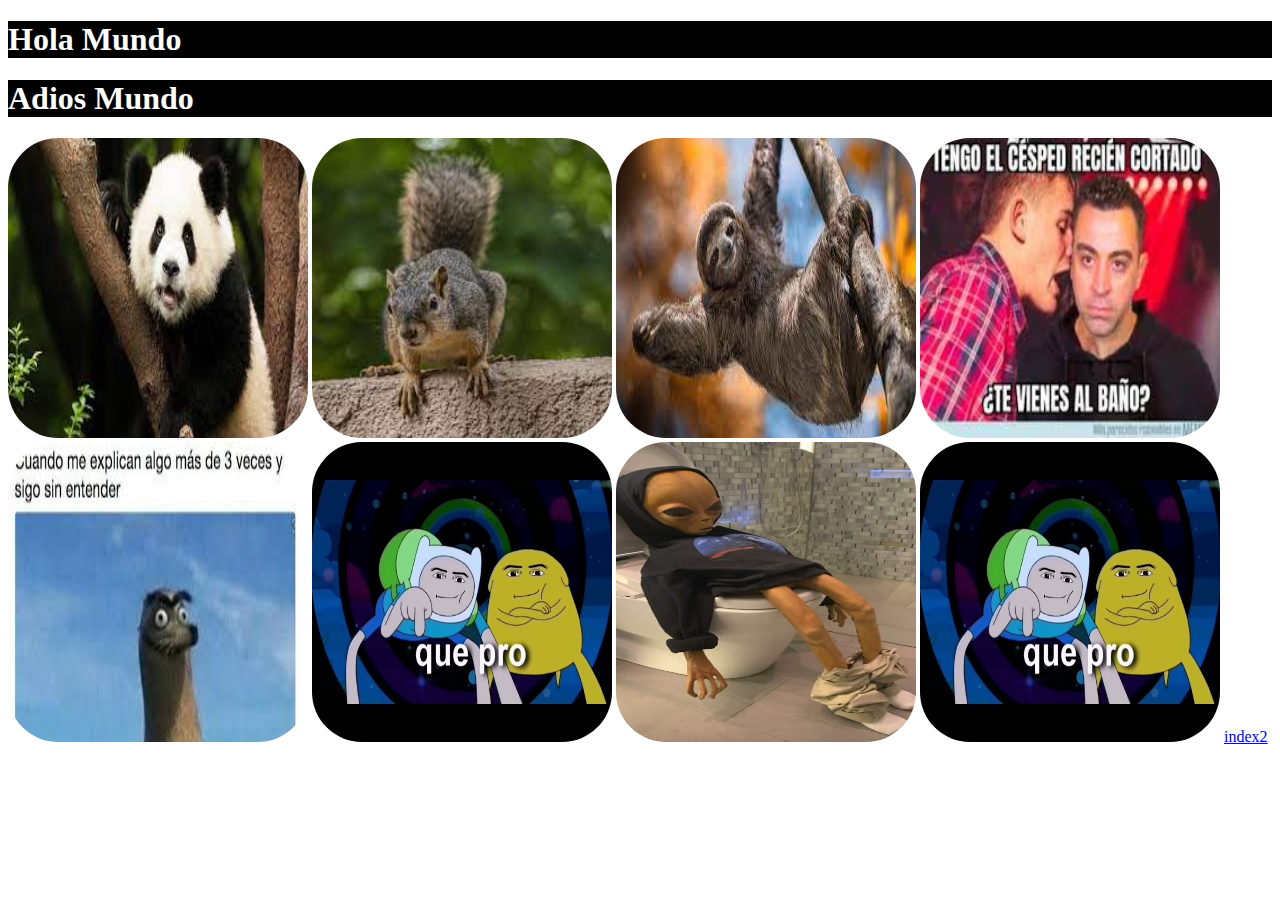
<file: index.html>
<!DOCTYPE html>
<html lang="en">
<head>
    <meta charset="UTF-8">
    <meta http-equiv="X-UA-Compatible" content="IE=edge">
    <meta name="viewport" content="width=device-width, initial-scale=1.0">
    <title>Document</title>
    <link rel="stylesheet" href="css/style.css">
</head>
<body>
    <h1>Hola Mundo</h1>
    <h1>Adios Mundo</h1>
    <img src="img/foto1.jpg" alt="">
    <img src="img/foto2.jpg" alt="">
    <img src="img/foto3.jpg" alt="">
    <img src="img/foto4.jpg" alt="">
    <img src="img/foto5.jpg" alt="">
    <img src="img/foto6.jpg" alt="">
    <img src="img/e428807c78f7cf9aa35174ad0cfd0e7f.jpg" alt="">
    <img src="img/foto6.jpg" alt="">
    <a href="index2.html">index2</a>
</body>
</html>
</file>
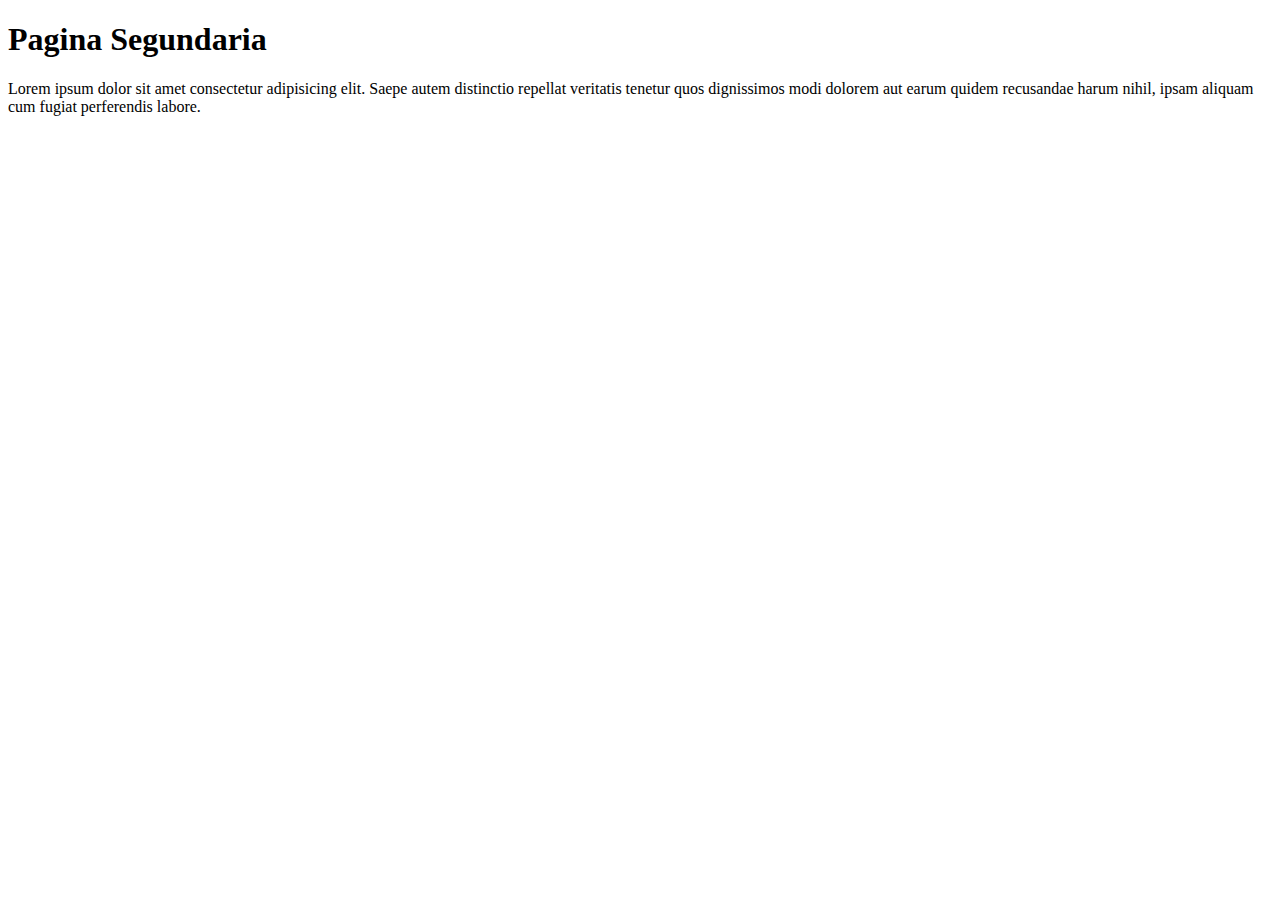
<file: index2.html>
<!DOCTYPE html>
<html lang="en">
<head>
    <meta charset="UTF-8">
    <meta http-equiv="X-UA-Compatible" content="IE=edge">
    <meta name="viewport" content="width=device-width, initial-scale=1.0">
    <title>Document</title>
</head>
<body>
    <h1>Pagina Segundaria</h1>
    
    <p>Lorem ipsum dolor sit amet consectetur adipisicing elit. Saepe autem distinctio repellat veritatis tenetur quos dignissimos modi dolorem aut earum quidem recusandae harum nihil, ipsam aliquam cum fugiat perferendis labore.</p>
</body>
</html>
</file>
<file: css/style.css>
h1{
    background-color: black;
    color: white;
}
img{
    height: 300px;
    width: 300px;
    border-radius: 50px;
}
</file>
